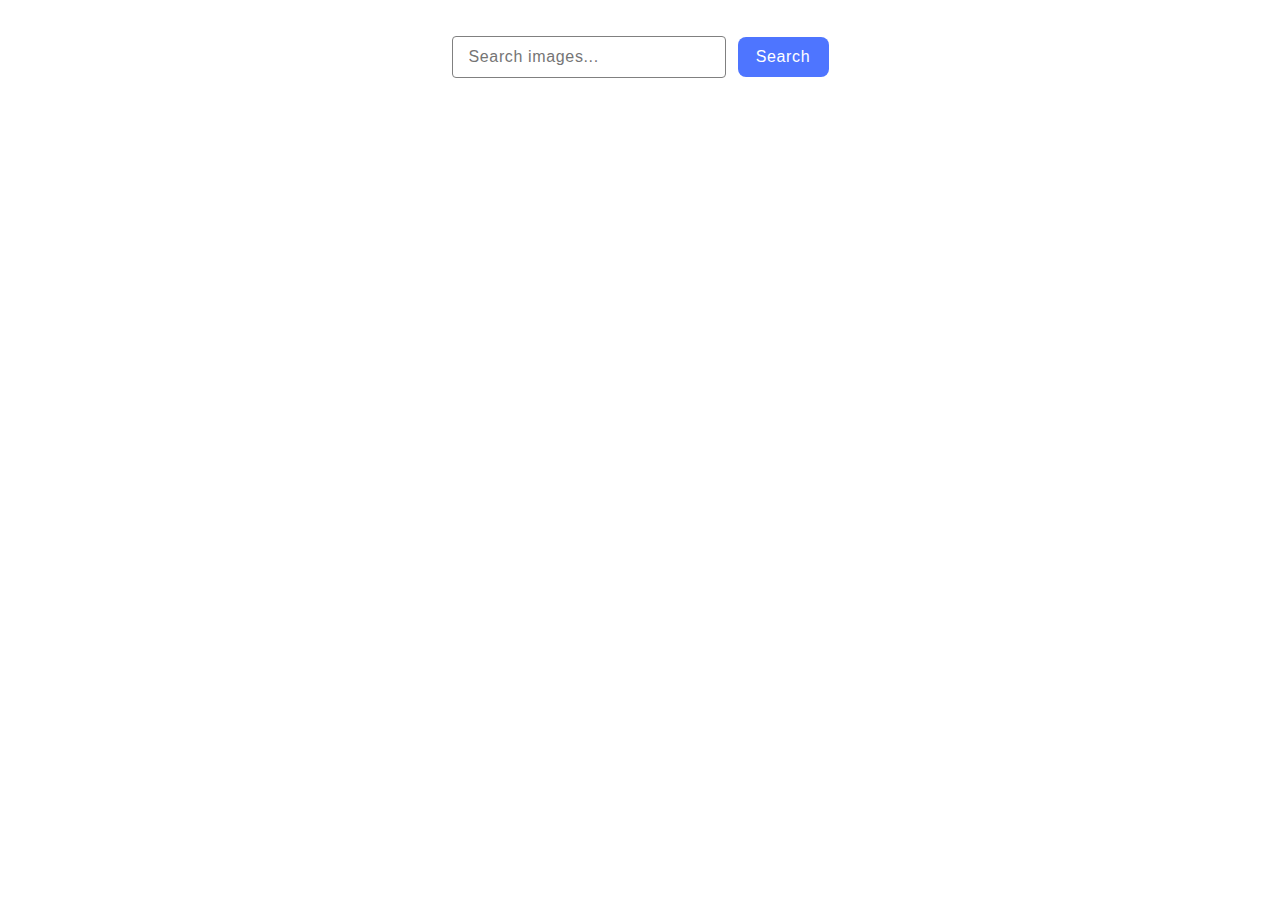
<file: src/index.html>
<!DOCTYPE html>
<html lang="en">
  <head>
    <meta charset="UTF-8" />
    <meta name="viewport" content="width=device-width, initial-scale=1.0" />
    <title>search image</title>
    <link rel="preconnect" href="https://fonts.googleapis.com" />
    <link rel="preconnect" href="https://fonts.gstatic.com" crossorigin />
    <link
      href="https://fonts.googleapis.com/css2?family=Montserrat:ital,wght@0,100..900;1,100..900&display=swap"
      rel="stylesheet"
    />
    <link rel="stylesheet" href="./css/styles.css" />
  </head>
  <body>
    <main>
      <div class="container">
        <form class="search-form" autocomplete="off">
          <label for="search"></label>
          <input
            type="text"
            name="search"
            class="search-input"
            placeholder="Search images..."
          />

          <button type="submit" class="search-btn">Search</button>
        </form>
        <div class="loader-container">
          <span class="loading"></span>
        </div>
        <ul class="gallery-list"></ul>
        <div class="button-container">
          <button class="js-load-more load-more-hidden">Load more</button>
        </div>
        <div class="container-load-end">
          <span class="visually-hidden load-end"></span>
        </div>
      </div>
    </main>

    <script type="module" src="./main.js"></script>
  </body>
</html>
</file>
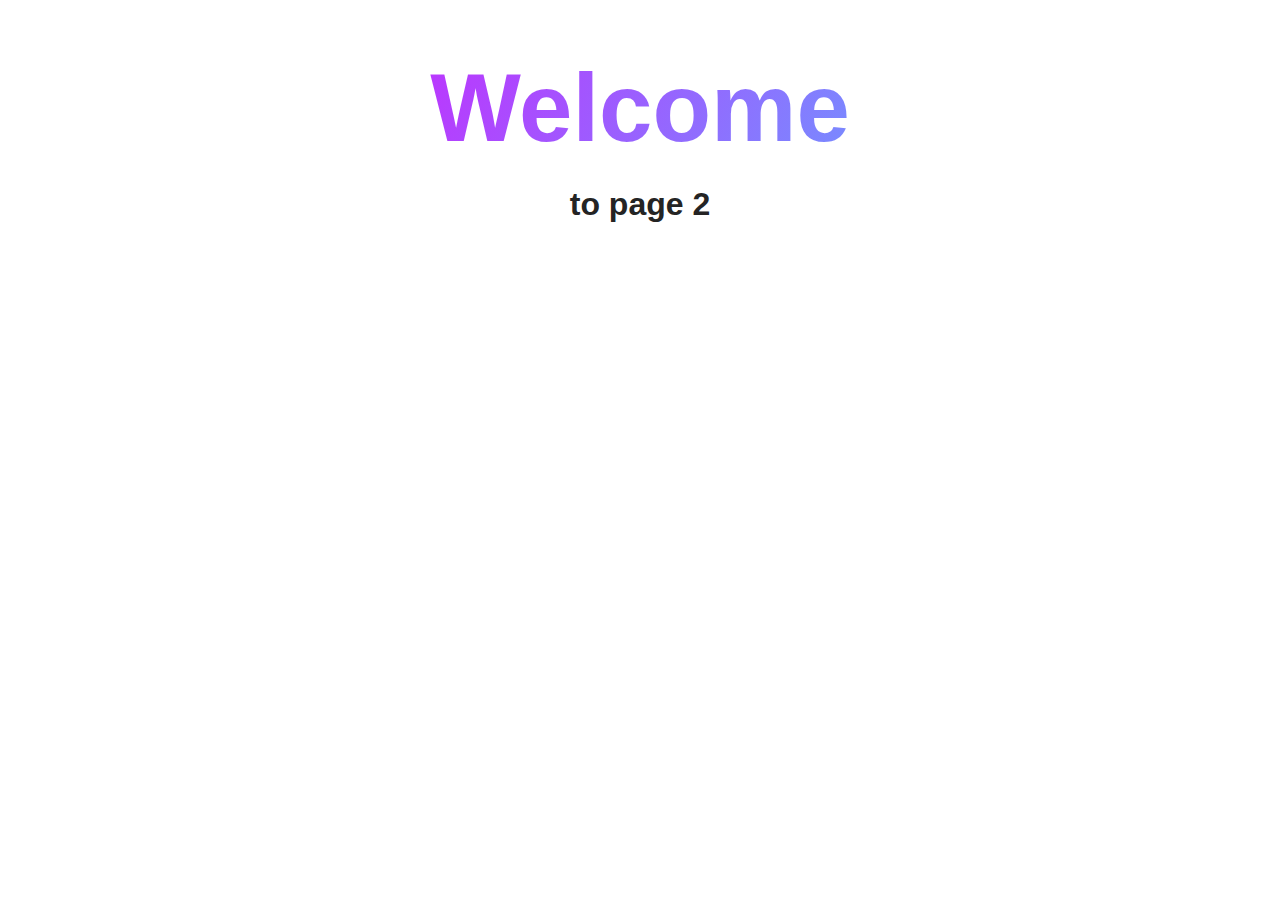
<file: src/page-2.html>
<!DOCTYPE html>
<html lang="en">
  <head>
    <meta charset="UTF-8" />
    <meta http-equiv="X-UA-Compatible" content="IE=edge" />
    <meta name="viewport" content="width=device-width, initial-scale=1.0" />
    <title>Page 2</title>
    <link rel="stylesheet" href="./css/styles.css" />
  </head>
  <body>
    <load
      src="./partials/header.html"
      icon-path="./img/sprite.svg#logo"
      highlight-act="active"
    />

    <main>
      <div class="container">
        <h1 class="main-title">
          <span class="main-title-gradient">Welcome</span> to page 2
        </h1>
        <load src="./partials/back-link.html" />
      </div>
    </main>

    <load src="./partials/footer.html" />
  </body>
</html>
</file>
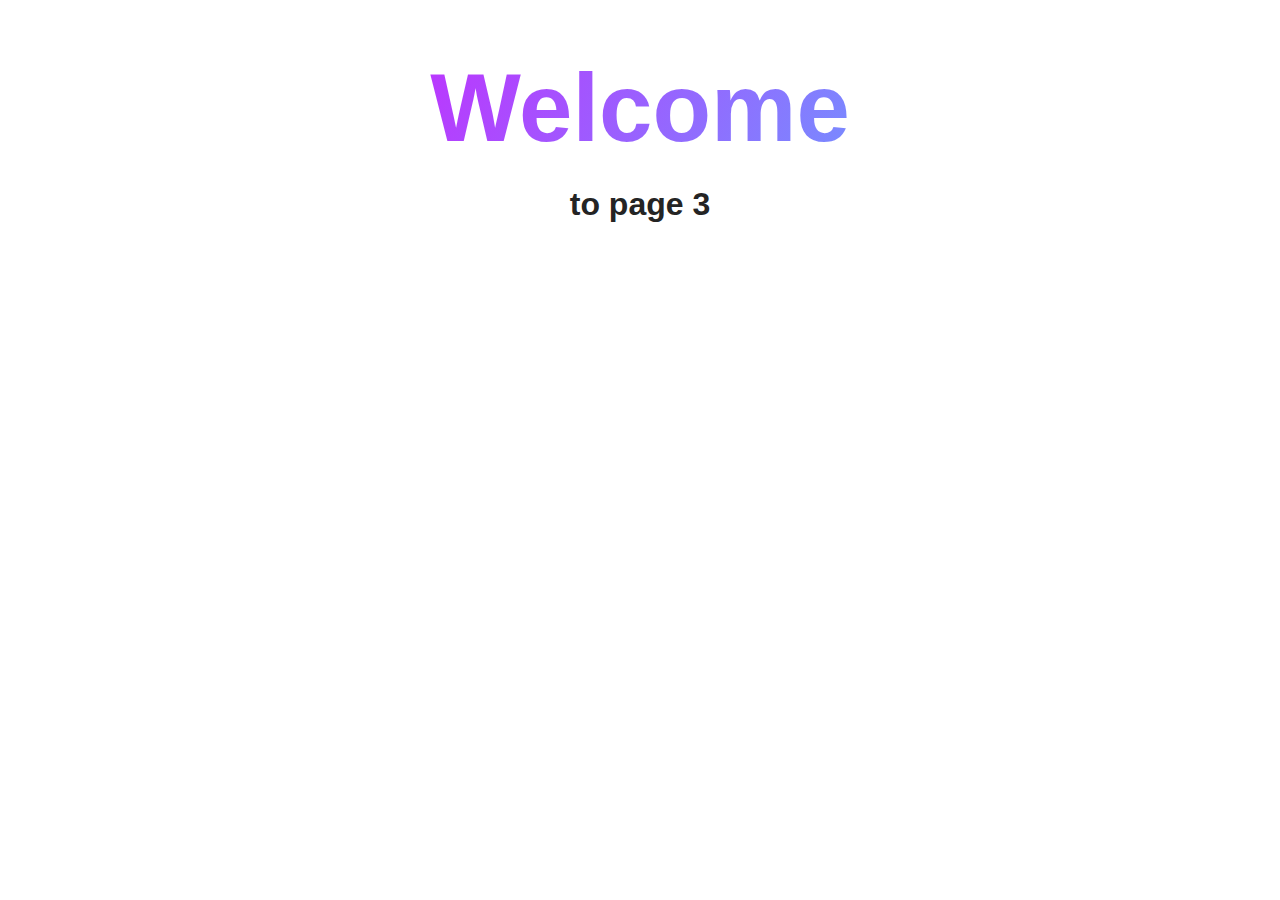
<file: src/page-3.html>
<!DOCTYPE html>
<html lang="en">
  <head>
    <meta charset="UTF-8" />
    <meta http-equiv="X-UA-Compatible" content="IE=edge" />
    <meta name="viewport" content="width=device-width, initial-scale=1.0" />
    <title>Page 3</title>
    <link rel="stylesheet" href="./css/styles.css" />
  </head>
  <body>
    <load
      src="./partials/header.html"
      icon-path="./img/sprite.svg#logo"
      highlight-curr="active"
    />

    <main>
      <div class="container">
        <h1 class="main-title">
          <span class="main-title-gradient">Welcome</span> to page 3
        </h1>
        <load src="./partials/back-link.html" />
      </div>
    </main>

    <load src="./partials/footer.html" />
  </body>
</html>
</file>
<file: src/css/styles.css>
/**
  |============================
  | include css partials with
  | default @import url()
  |============================
*/
/* Common styles */
@import url('./reset.css');
@import url('./base.css');
@import url('./container.css');
@import url('./animations.css');

/* Sections style */
@import url('./header.css');
@import url('./vite-promo.css');
@import url('./badges.css');
@import url('./back-link.css');
@import url('./footer.css');
main {
  text-align: center;
  padding-top: 36px;
  font-family: 'Montserrat', sans-serif;
}

.search-input {
  border: none;
  padding: 8px 16px;
  border-radius: 4px;
  width: 240px;
  border: 1px solid #808080;
  border-radius: 4px;
  height: 24px;
  font-weight: 400;
  font-size: 16px;
  line-height: 1.5;
  letter-spacing: 0.04em;
  color: #2e2f42;
}
.search-input::placeholder {
  font-size: 16px;
}
.search-btn {
  border: none;
  border-radius: 8px;
  padding: 8px 16px;
  width: 91px;
  height: 40px;
  background-color: #4e75ff;
  color: #fff;
  font-weight: 500;
  font-size: 16px;
  line-height: 1.5;
  letter-spacing: 0.04em;
  margin-left: 8px;
}

.search-input:hover {
  border: 1px solid #000;
}

.search-input:focus,
.search-input:active {
  outline: none;
  border: 1px solid #4e75ff;
}

.search-btn:hover,
.search-btn:focus {
  background-color: #6c8cff;
}

.gallery-list {
  display: flex;
  flex-wrap: wrap;
  gap: 24px;
  margin-top: 32px;
  margin-bottom: 32px;
}

.list-description {
  display: flex;
  justify-content: space-around;
  padding-top: 4px;
  padding-bottom: 4px;
}
.description-title {
  font-weight: 600;
  font-size: 12px;
  line-height: 1.33333;
  letter-spacing: 0.04em;
  color: #2e2f42;
}
.description-count {
  font-size: 12px;
  line-height: 2;
  letter-spacing: 0.04em;
  color: #2e2f42;
}

.item-card {
  border: 1px solid #808080;
}

.loader-container {
  position: relative;
  padding-top: 40px;
  padding-bottom: 20px;
}

.loader {
  width: 86px;
  height: 50px;
  border-radius: 50px;
  background: radial-gradient(
        farthest-side,
        #0000 calc(100% - 10px),
        #000000 calc(100% - 10px) 100%,
        #0000
      )
      left,
    radial-gradient(
        farthest-side,
        #0000 calc(100% - 10px),
        #000000 calc(100% - 10px) 100%,
        #0000
      )
      right;
  background-size: calc(50% + 5px) 100%;
  background-repeat: no-repeat;
  position: relative;
  animation: flipX 1s infinite linear;
}
.loader:before {
  content: '';
  position: absolute;
  inset: 0;
  margin: auto;
  width: 10px;
  height: 10px;
  border-radius: 50%;
  background: #000;
  transform-origin: -14px 50%;
  animation: rotate 0.75s infinite linear;
}

@keyframes flipX {
  0%,
  49.99% {
    transform: scaleX(1);
  }
  50%,
  100% {
    transform: scaleX(-1);
  }
}

@keyframes rotate {
  100% {
    transform: rotate(360deg);
  }
}

.item-img {
  object-fit: cover;
  height: 182px;
}

.button-container {
  margin-top: 32px;
  margin-bottom: 44px;
}
.load-more {
  display: inline-block;
  border: none;
  font-weight: 500;
  font-size: 16px;
  line-height: 1.5;
  letter-spacing: 0.04em;
  color: #fff;
  border-radius: 8px;
  padding: 8px 16px;
  background-color: #4e75ff;
}

.load-more-hidden {
  display: none;
}

.loader-container-end {
  margin-bottom: 60px;
}
.visually-hidden {
  position: absolute;
  width: 1px;
  height: 1px;
  margin: -1px;
  border: 0;
  padding: 0;
  white-space: nowrap;
  clip-path: inset(100%);
  clip: rect(0 0 0 0);
  overflow: hidden;
}

.load-end-open {
  opacity: 1;
  visibility: visible;
  margin-top: 32px;
}
</file>
